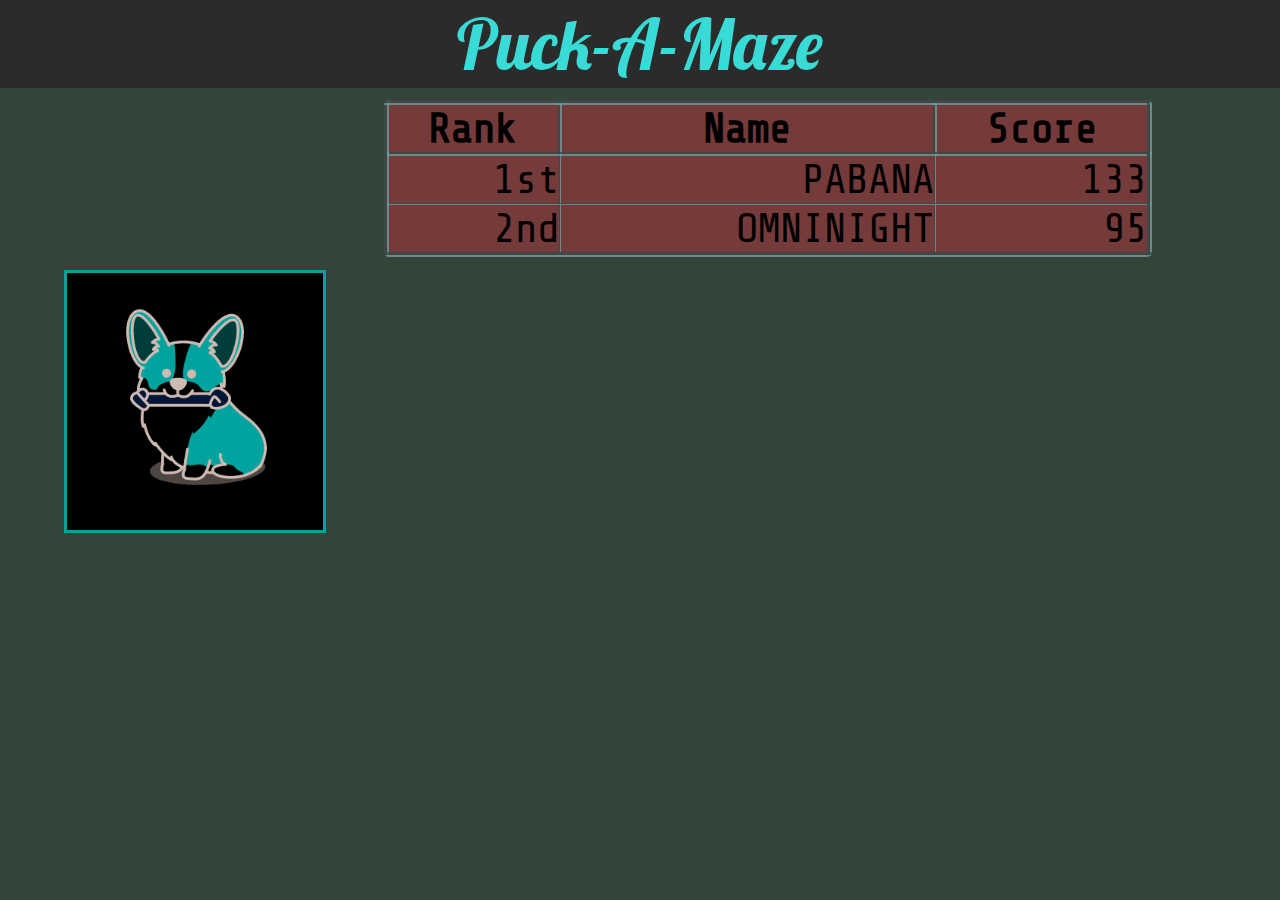
<file: Puckamaze_code/index.html>
<!DOCTYPE html>

<html lang="en">
<head>
<meta charset="utf-8"/>
<meta content="IE=edge" http-equiv="X-UA-Compatible"/>
<meta content="width=device-width, initial-scale=1.0" name="viewport"/>
<link class="css" href="css/style.css" rel="stylesheet"/>
<link href="https://fonts.googleapis.com/css2?family=Share+Tech+Mono&amp;display=swap" rel="stylesheet"/>
<link href="https://fonts.googleapis.com/css2?family=Lobster&amp;display=swap" rel="stylesheet"/>
<title>Score_Board</title>
</head>
<header class="display">Puck-A-Maze</header><br/>
<body class="bodies">
<div class="screen">
<!-- <div class="search">
            <input type="text" name="search" id="search">
            <button class="btn"> Search</button>
        </div> -->
<div class="main_tables" style="overflow-x:auto;">
<table class="scores">
<tr class="header">
<th>Rank</th>
<th>Name</th>
<th>Score</th>
</tr>
<tr class="data">
<td class="position">1st</td>
<td class="username">PABANA</td>
<td class="points">133</td>
</tr><tr class="data">
<td class="position">2nd</td>
<td class="username">OMNINIGHT</td>
<td class="points">95</td>
</tr></table>
</div>
</div>
<div class="image_div"><img alt="the cool dog" src="Assets/Images/cool_dog.png"/></div>
</body>
</html>
</file>
<file: Puckamaze_code/css/style.css>
*{
    margin: 0;
    padding: 0;
}

.bodies {
    background-color: rgb(51, 68, 57);
    font-family: "Lobster", monospace;
    display: flex;
}

.display {
    position: relative;
    display:table-caption;
    width: 100%;
    background-color: rgb(44, 43, 43);
    color: rgb(56, 219, 214);
    text-align: center;
    font-size: 70px;

}

.display_below {
    display: flexbox;
    position:fixed;
    color: rgb(54, 141, 85);
    font-size: 80px;
    top: 20%;
    left: 40%;
    width: 10%;
    height: auto;
}

.image_div img{
    display: flexbox;
    position:absolute;
    background-color: green;
    border: 3px solid #00a39d;
    top: 30%;
    left: 5%;
    max-width: 100%;
    height:auto;
    width: 20%;
    text-align: justify;
}


.main_tables {
    display:flexbox;
    position: absolute;
    top: 100px;
    left: 30%;
    /* height: 100%; */
    width: 60%;
    border: 3px;
    border-radius: 5px;
    background-color: rgb(117, 58, 58);
    text-align: center;
}

.search {
    display: flexbox;
    width: 40%;
    background-color: rgb(93, 86, 86);
    position: absolute;
    top: 60%;
    left: 30%;
}
.search input{
    position: relative;
    text-align: center;
    text-transform: uppercase;
    font-size: 200%;
    font-family: "Share Tech Mono",monospace;
    width: 60%;
    background-color: rgb(91, 114, 45);
    left: 16%;
}

.search button{
    position: relative;
    height: 30px;
    left: 16%;
    top: -5px;
    background-color: #00a39d;
}

.scores {
    position: relative;
    width: 100%;
    font-size: 259%;
    text-align: right;
}


table {
    font-family: "Share Tech Mono", monospace;
    border: 5px solid #6b9f9fc7;
    border-collapse: collapse;
    border-style:groove;
}

th {
    border: 4px solid #6b9f9fc7;
    border-style: groove;
    text-align: center;
}

td{
    border: 2px solid #6b9f9fc7;
    border-style: groove;
}
</file>
